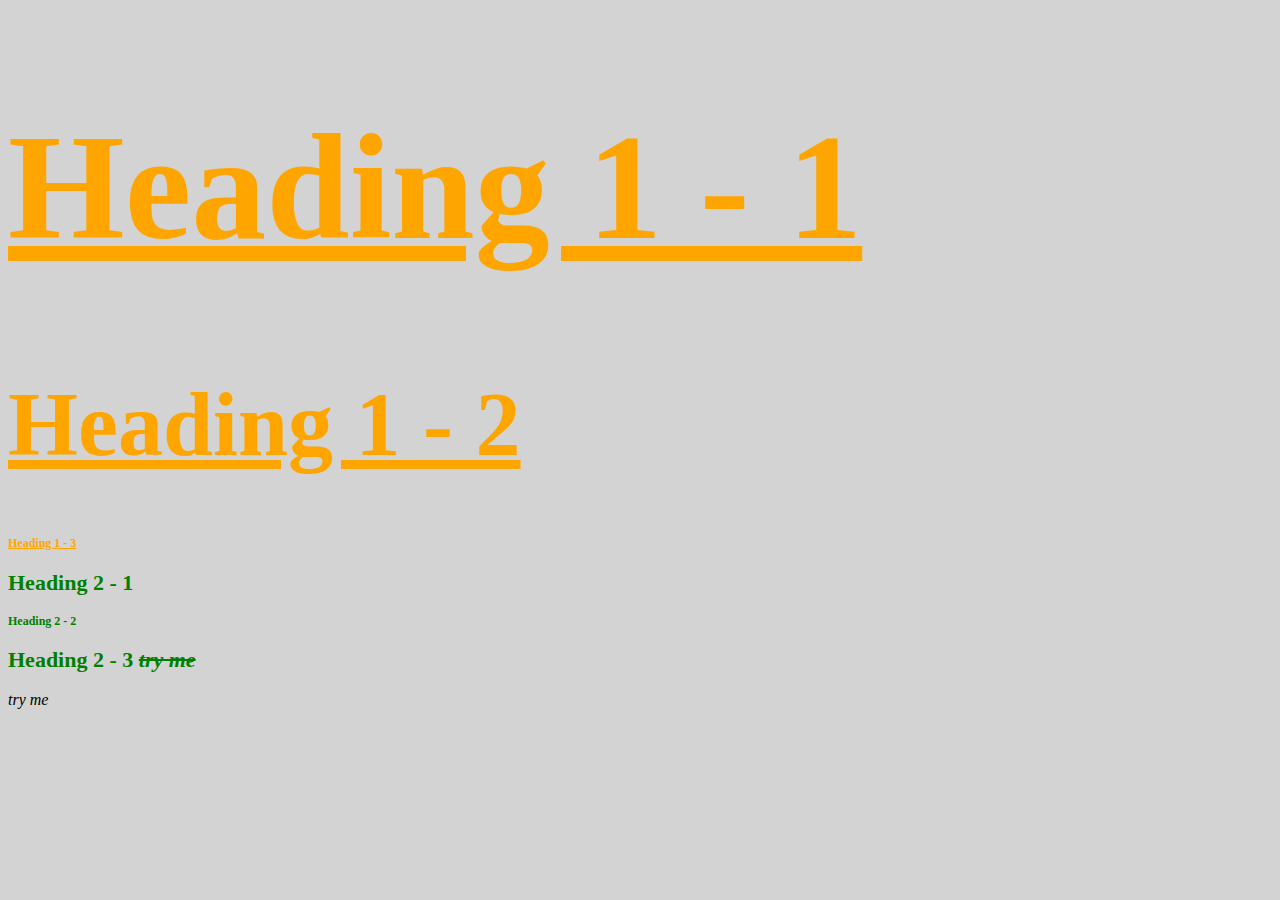
<file: style.html>
<!DOCTYPE html>
<html>
<head>
	<title>Style</title>
	<link rel="stylesheet" type="text/css" href="css/test.css">
	
</head>
<body>

<h1 id="first" class="small">Heading 1 - 1</h1>
<h1>Heading 1 - 2</h1>
<h1 class="small">Heading 1 - 3</h1>
<h2>Heading 2 - 1</h2>
<h2 class="small">Heading 2 - 2</h2>
<h2>Heading 2 - 3 <span>try me</span></h2>

<span>try me</span>

</body>
</html>
</file>
<file: css/test.css>
body{
	background-color: lightgrey;
}

h1{
color: orange;
font-size: 90px;
text-decoration: underline;
}

#first{
font-size: 150px;
}

.small{
font-size: 12px;
}

h2{
font-size: 22px;
color: green;
}

span{
font-style: italic;
}

h2 span{
text-decoration: line-through;
}
</file>
